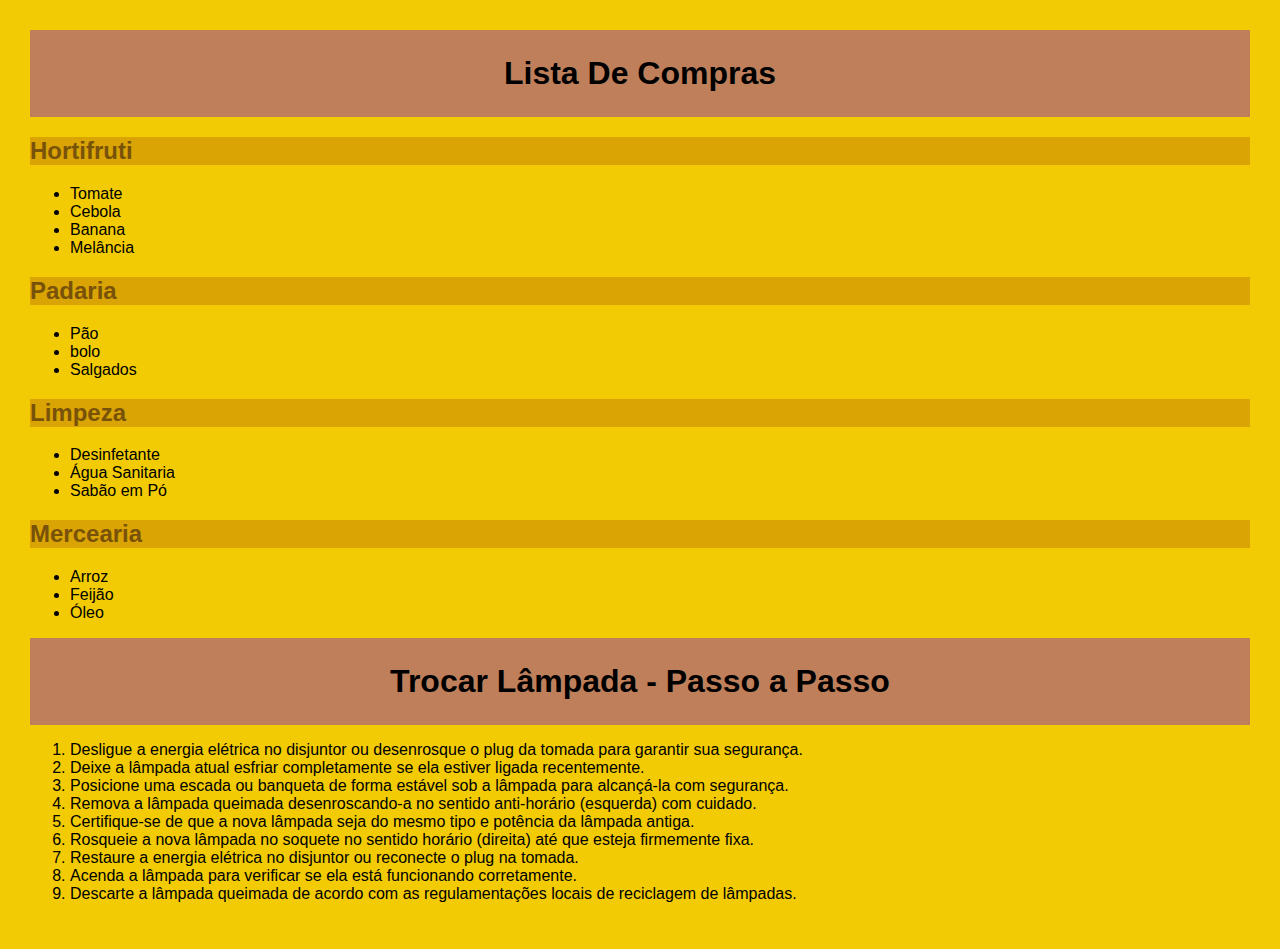
<file: ex01/index.html>
<!DOCTYPE html>
<html lang="pt-br">
<head>
    <meta charset="UTF-8">
    <meta name="viewport" content="width=device-width, initial-scale=1.0">
    <title>Listas</title>
    <link rel="stylesheet" href="style.css">
</head>
<body>
    
    <h1 class="ListaCompras">Lista De Compras</h1>
    <h2>Hortifruti</h2>
    <ul>
        <li>Tomate</li>
        <li>Cebola</li>
        <li>Banana</li>
        <li>Melância</li>
    </ul>
    <h2>Padaria</h2>
    <ul>
        <li>Pão</li>
        <li>bolo</li>
        <li>Salgados</li>
    </ul>
    <h2>Limpeza</h2>
    <ul>
        <li>Desinfetante</li>
        <li>Água Sanitaria</li>
        <li>Sabão em Pó</li>
    </ul>
    <h2>Mercearia</h2>
    <ul>
        <li>Arroz</li>
        <li>Feijão</li>
        <li>Óleo</li>
    </ul>

    <h1 class="TrocarLampada">Trocar Lâmpada - Passo a Passo</h1>
    <ol>
        <li>Desligue a energia elétrica no disjuntor ou desenrosque o plug da tomada para garantir sua segurança.</li>
        <li>Deixe a lâmpada atual esfriar completamente se ela estiver ligada recentemente.</li>
        <li>Posicione uma escada ou banqueta de forma estável sob a lâmpada para alcançá-la com segurança.</li>
        <li>Remova a lâmpada queimada desenroscando-a no sentido anti-horário (esquerda) com cuidado.</li>
        <li>Certifique-se de que a nova lâmpada seja do mesmo tipo e potência da lâmpada antiga.</li>
        <li>Rosqueie a nova lâmpada no soquete no sentido horário (direita) até que esteja firmemente fixa.</li>
        <li>Restaure a energia elétrica no disjuntor ou reconecte o plug na tomada.</li>
        <li>Acenda a lâmpada para verificar se ela está funcionando corretamente.</li>
        <li>Descarte a lâmpada queimada de acordo com as regulamentações locais de reciclagem de lâmpadas.</li>
    </ol>
</body>
</html>
</file>
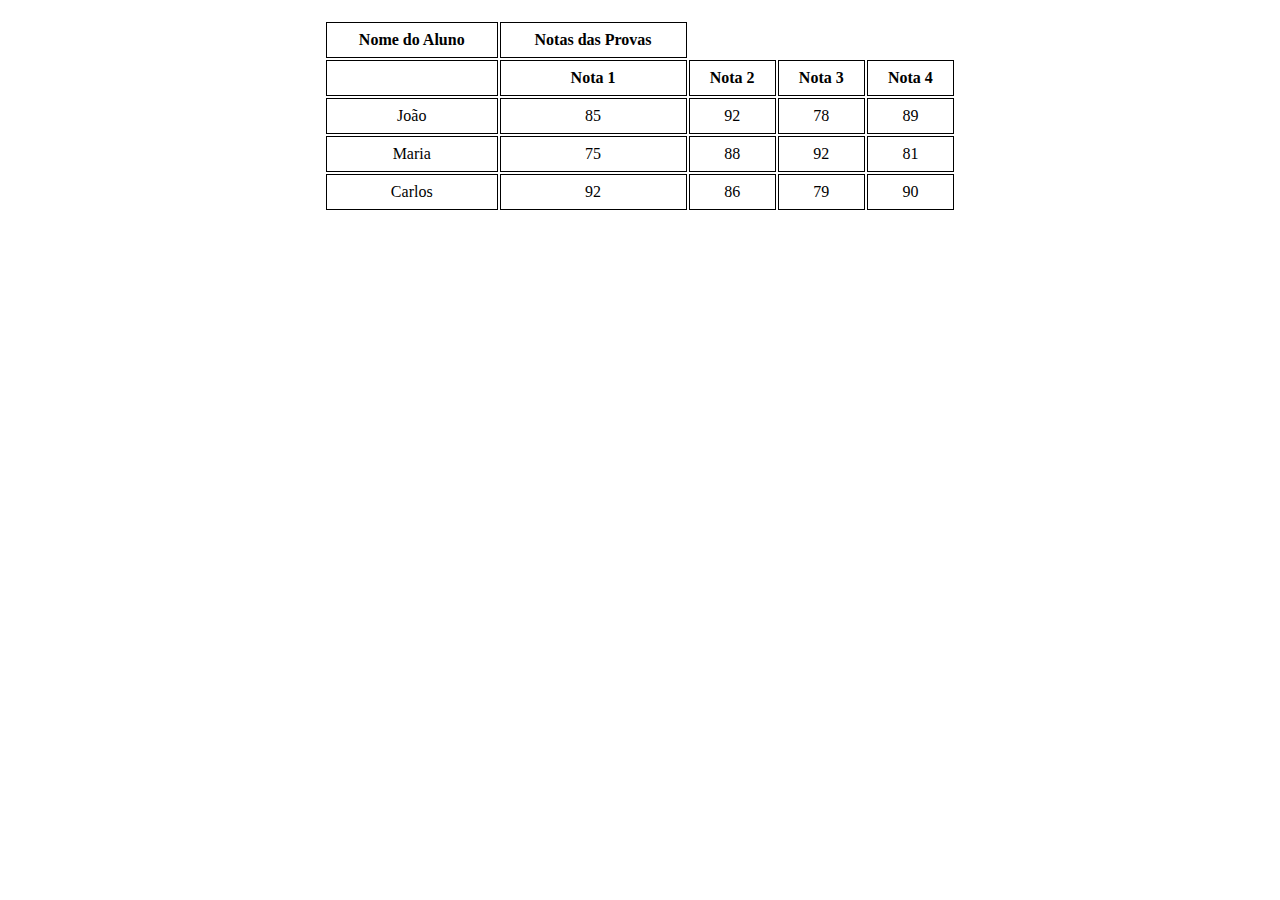
<file: ex02/index.html>
<!DOCTYPE html>
<html lang="pt-br">
<head>
    <meta charset="UTF-8">
    <meta name="viewport" content="width=device-width, initial-scale=1.0">
    <title>Tabelas</title>
    <link rel="stylesheet" href="style.css">
</head>
<body>
    <table>
        <thead>
            <tr>
                <th>Nome do Aluno</th>
                <th>Notas das Provas</th>
                
            </tr>
            <tr>
                <th></th>
                <th>Nota 1</th>
                <th>Nota 2</th>
                <th>Nota 3</th>
                <th>Nota 4</th>
            </tr>
        </thead>
        <tbody>
            <tr>
                <td>João</td>
                <td>85</td>
                <td>92</td>
                <td>78</td>
                <td>89</td>
            </tr>
            <tr>
                <td>Maria</td>
                <td>75</td>
                <td>88</td>
                <td>92</td>
                <td>81</td>
            </tr>
            <tr>
                <td>Carlos</td>
                <td>92</td>
                <td>86</td>
                <td>79</td>
                <td>90</td>
            </tr>
        </tbody>
    </table>

   
</body>
</html>
</file>
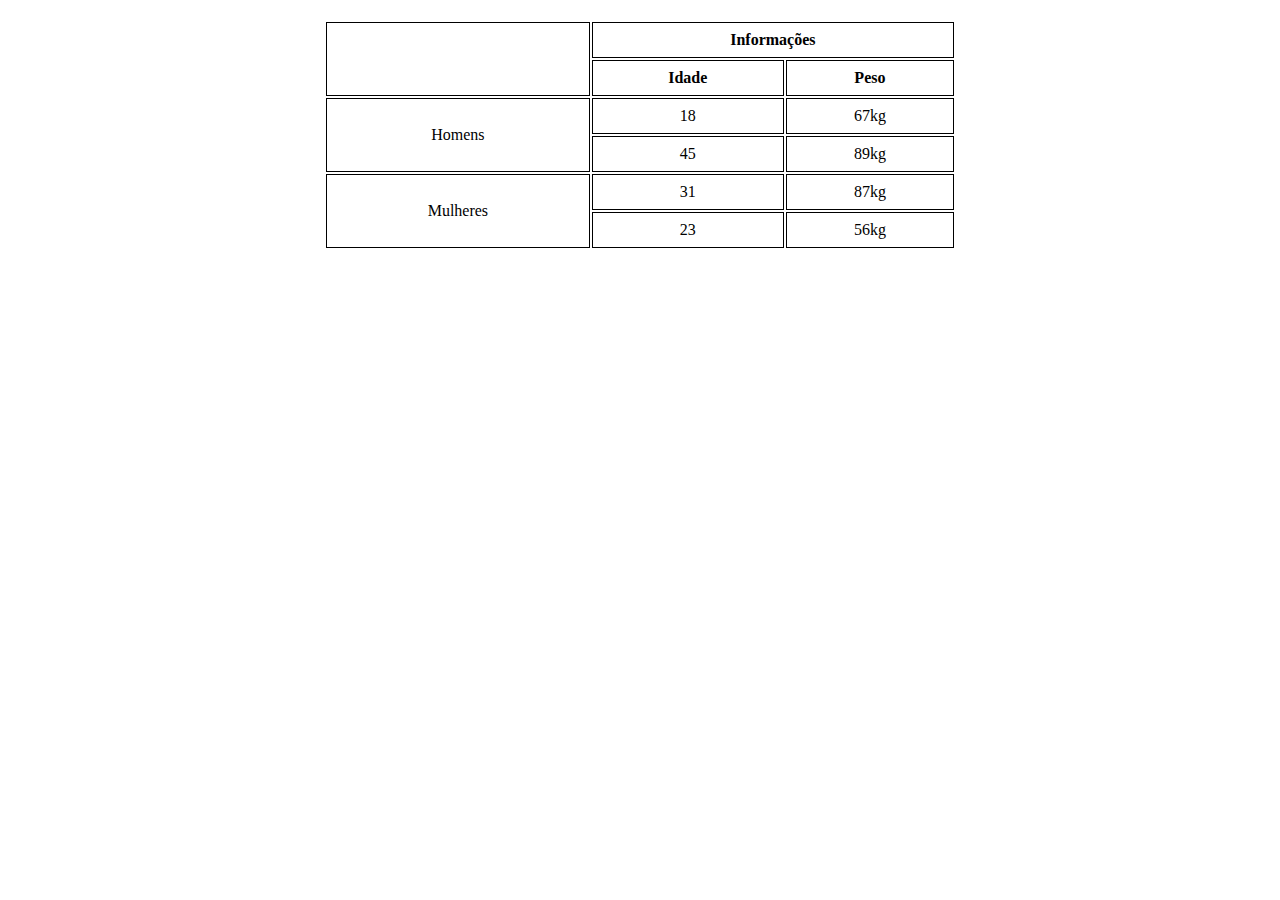
<file: ex03/index.html>
<!DOCTYPE html>
<html lang="pt-br">
<head>
    <meta charset="UTF-8">
    <meta name="viewport" content="width=device-width, initial-scale=1.0">
    <title>Atividade- tabelas</title>
    <link rel="stylesheet" href="style.css">
</head>
<body>
    <table>
        <tr> 
             
            <th rowspan="2"></td>
            <th colspan="2">Informações</th>
        </tr>
        <tr>
            <th>Idade</th>
            <th>Peso</th>
        </tr>
        <tr>
            <td rowspan="2">Homens</td>
            <td>18</td>
            <td>67kg</td>
        </tr>
        <tr>
            <td>45</td>
            <td>89kg</td>
            
        </tr>
        <tr>
            <td rowspan="2">Mulheres</td>
            <td>31</td>
            <td>87kg</td>
        
        </tr>
        <tr>
            <td>23</td>
            <td>56kg</td>
        </tr>
    </table>
    
   


    
  

</body>
</html>
</file>
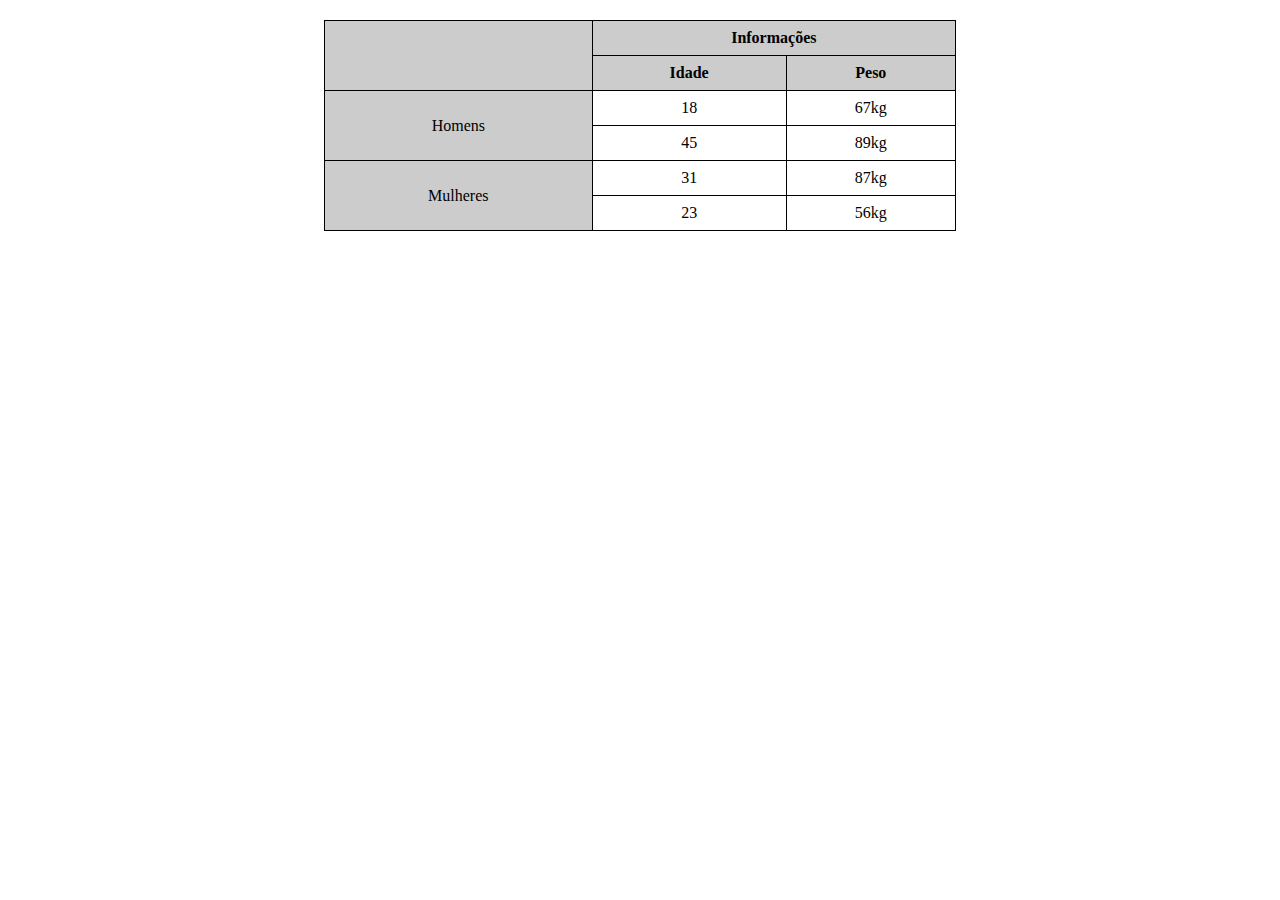
<file: ex04/index.html>
<!DOCTYPE html>
<html lang="pt-br">
<head>
    <meta charset="UTF-8">
    <meta name="viewport" content="width=device-width, initial-scale=1.0">
    <link rel="stylesheet" href="style.css">
    <title>Atividade 4</title>
</head>
<body>
    <table>
        <tr> 
             
            <th class="cinza" rowspan="2"></td>
            <th colspan="2">Informações</th>
        </tr>
        <tr>
            <th class="cinza">Idade</th>
            <th class="cinza">Peso</th>
        </tr>
        <tr>
            <td class="cinza" rowspan="2">Homens</td>
            <td>18</td>
            <td>67kg</td>
        </tr>
        <tr>
            <td>45</td>
            <td>89kg</td>
            
        </tr>
        <tr>
            <td class="cinza" rowspan="2">Mulheres</td>
            <td>31</td>
            <td>87kg</td>
        
        </tr>
        <tr>
            <td>23</td>
            <td>56kg</td>
        </tr>
    </table>
</body>
</html>
</file>
<file: ex01/style.css>
body {
    background-color: #F2CB05;
    font-family: sans-serif;
    margin: 10px;
    padding: 20px;
}

h2{
    background-color: #D9A404;
    color: rgb(121, 82, 10);

}

.ListaCompras {
    margin: auto;
    padding: 25px;
    text-align: center;
    background-color: #BF7F5A;
}

.TrocarLampada {
    margin: auto;
    padding: 25px;
    text-align: center;
    background-color: #BF7F5A;
    
}
</file>
<file: ex02/style.css>
table {
    width: 50%;
    margin: 20px auto;
}
th, td {
    
    border: 1px solid black;
    padding: 8px;
    text-align: center;
}
</file>
<file: ex03/style.css>
table {
    width: 50%;
    margin: 20px auto;
    text-align: center;
}
th, td {
    border: 1px solid black;
    padding: 8px;
}
</file>
<file: ex04/style.css>
table {
    border-collapse: collapse;
    width: 50%;
    margin: 20px auto;
    text-align: center;
}
th, td {
    border: 1px solid black;
    padding: 8px;
    
}
th[colspan="2"] {
    background-color: #ccc;

}

.cinza {
    background-color: #ccc;
    font-size: 16px;
}
</file>
